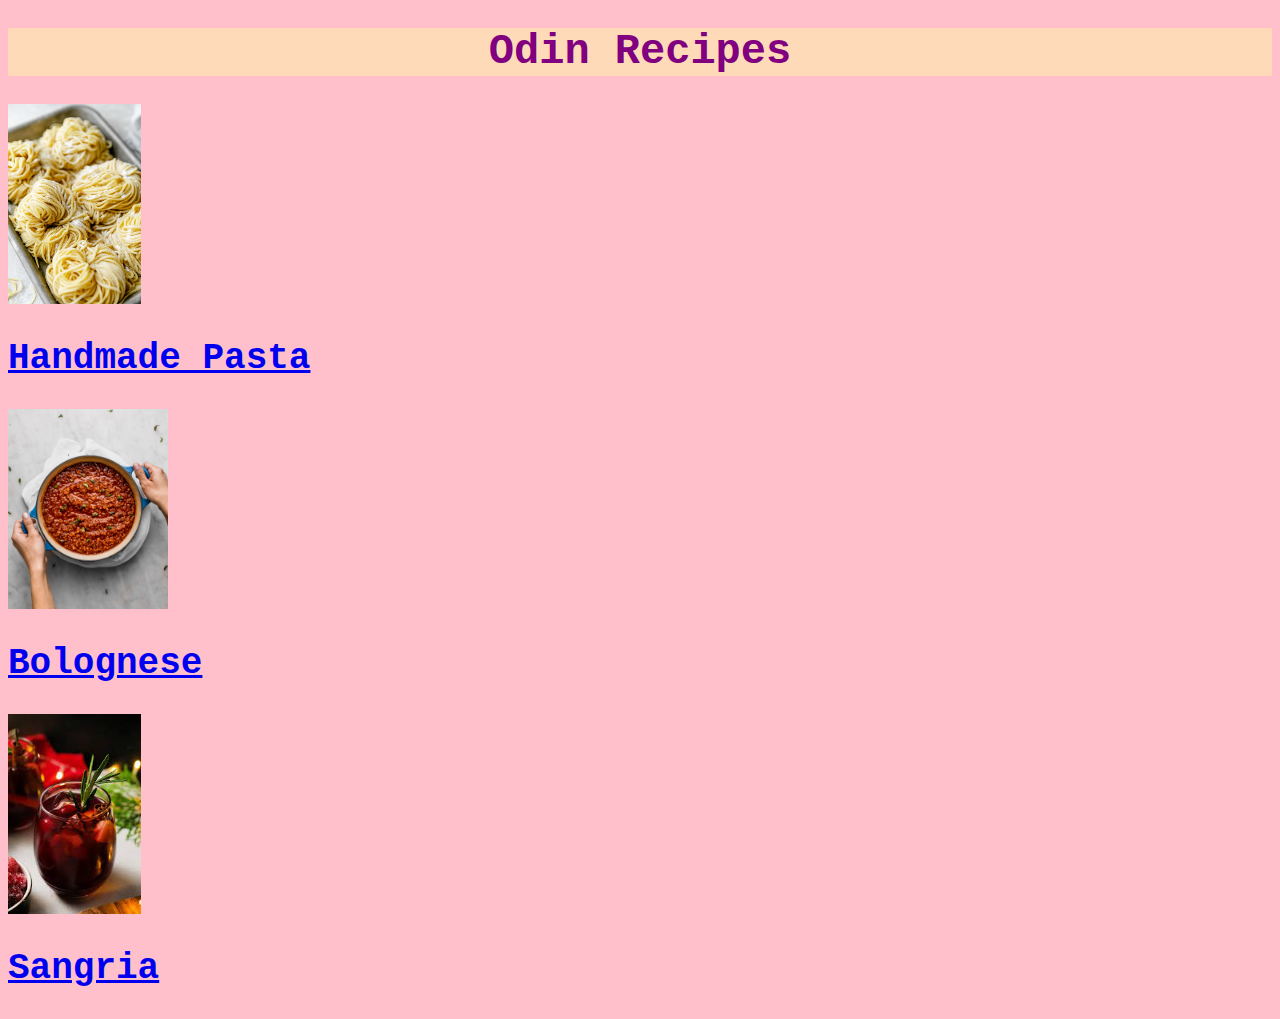
<file: index.html>
<!DOCTYPE html>
<html lang="en">
    <head>
        <meta charset="utf-8">
        <title>Odin Recipes</title>
        <link rel="stylesheet" href="./styles.css">
    </head>
    <body>
        <h1 class="title">Odin Recipes</h1>

    
        <img class="imgsize" src="./img/handmade-pasta.jpg">
            <h2 class="heading1"><a href="./recipes/pasta.html">Handmade Pasta</a></h2>


        <img class="imgsize" src="./img/bolognese.jpg">
            <h2 class="heading1"><a href="./recipes/bolognese.html">Bolognese</a></h2>


        <img class="imgsize" src="./img/sangria.jpg">
            <h2 class="heading1"><a href=./recipes/sangria.html>Sangria</a></h2>
    </body>

</html>
</file>
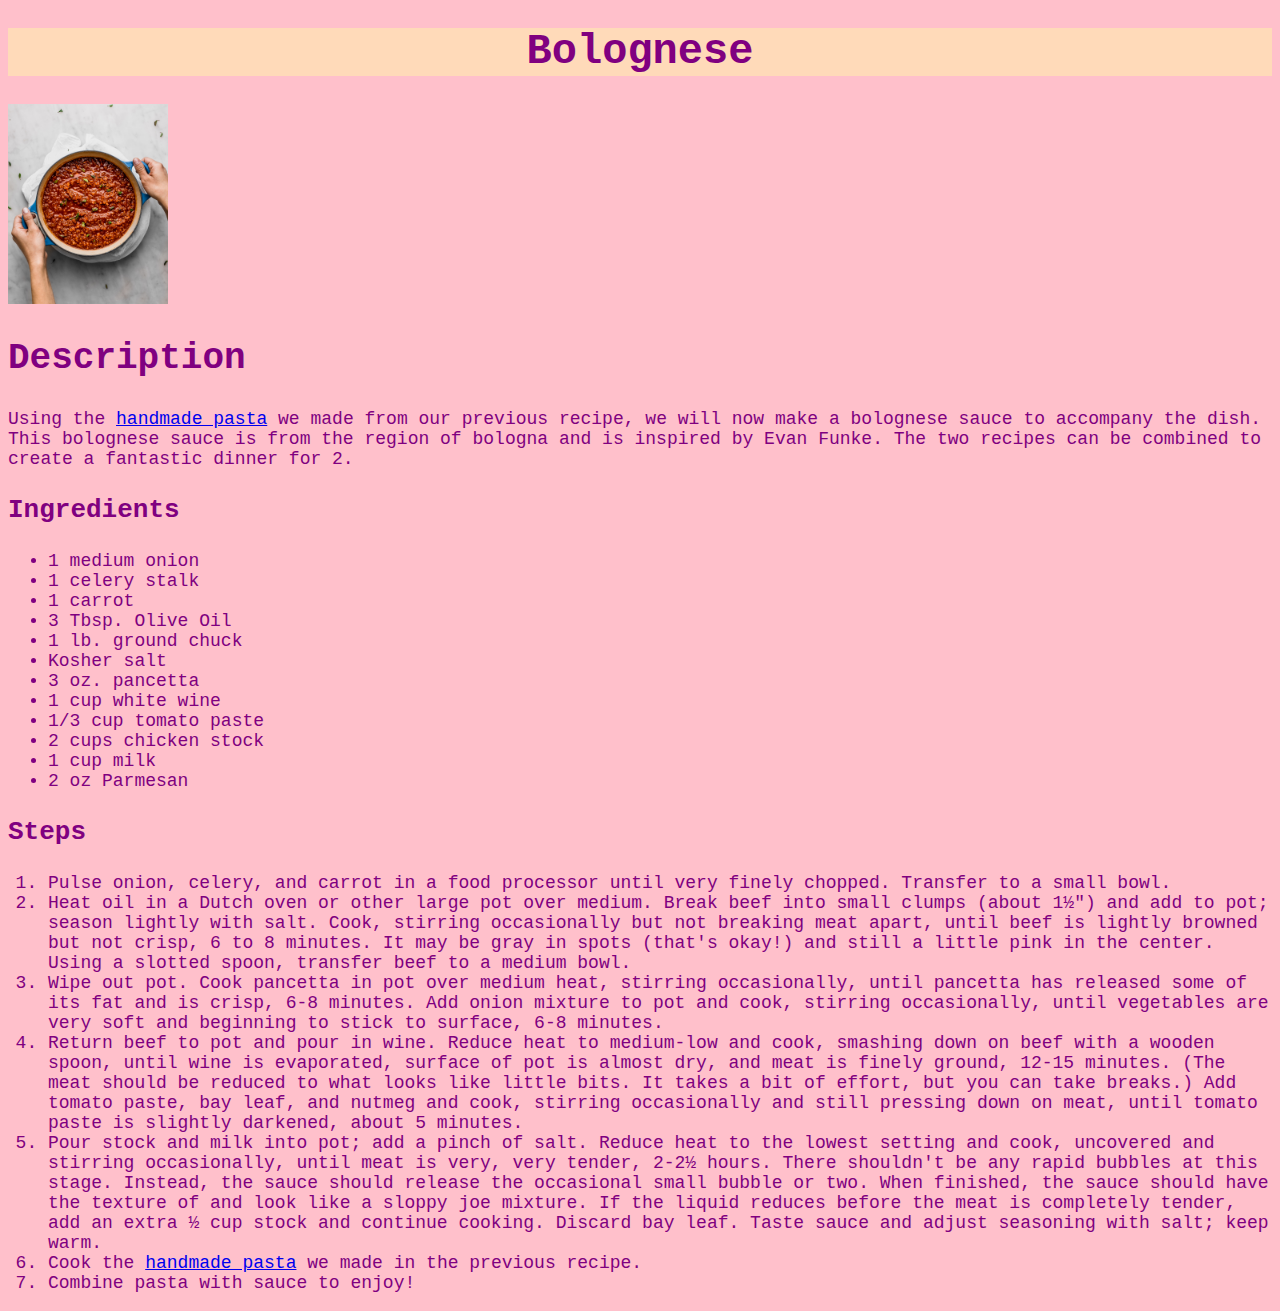
<file: recipes/bolognese.html>
<!DOCTYPE html>
<html lang="en">
<head>
    <meta charset="UTF-8">
    <meta http-equiv="X-UA-Compatible" content="IE=edge">
    <meta name="viewport" content="width=device-width, initial-scale=1.0">
    <title>Bolognese</title>
    <link rel="stylesheet" href="../styles.css">
</head>
<body>
    <h1 class="title">Bolognese</h1>
    <img class="imgsize" src="../img/bolognese.jpg" alt="tagliatelle in bolognese sauce">
    <h2 class="heading1">Description</h2>
    <p class="text">
        Using the <a href=./pasta.html>handmade pasta</a> we made from our previous recipe, we will now make a bolognese sauce to accompany the dish. This bolognese sauce is from the region of bologna and is inspired by Evan Funke. The two recipes can be combined to create a fantastic dinner for 2.
    </p>
    <h3 class="heading2">Ingredients</h3>
    <ul class="text">
        <li>1 medium onion</li>
        <li>1 celery stalk</li>
        <li>1 carrot</li>
        <li>3 Tbsp. Olive Oil</li>
        <li>1 lb. ground chuck</li>
        <li>Kosher salt</li>
        <li>3 oz. pancetta</li>
        <li>1 cup white wine</li>
        <li>1/3 cup tomato paste</li>
        <li>2 cups chicken stock</li>
        <li>1 cup milk</li>
        <li>2 oz Parmesan</li>
    </ul>
    <h3 class="heading2">Steps</h3>
    <ol class="text">
        <li>Pulse onion, celery, and carrot in a food processor until very finely chopped. Transfer to a small bowl.</li>
       
        <li>Heat oil in a Dutch oven or other large pot over medium. Break beef into small clumps (about 1½") and add to pot; season lightly with salt. Cook, stirring occasionally but not breaking meat apart, until beef is lightly browned but not crisp, 6 to 8 minutes. It may be gray in spots (that's okay!) and still a little pink in the center. Using a slotted spoon, transfer beef to a medium bowl.</li>
       
        <li>Wipe out pot. Cook pancetta in pot over medium heat, stirring occasionally, until pancetta has released some of its fat and is crisp, 6-8 minutes. Add onion mixture to pot and cook, stirring occasionally, until vegetables are very soft and beginning to stick to surface, 6-8 minutes.</li>
       
        <li>Return beef to pot and pour in wine. Reduce heat to medium-low and cook, smashing down on beef with a wooden spoon, until wine is evaporated, surface of pot is almost dry, and meat is finely ground, 12-15 minutes. (The meat should be reduced to what looks like little bits. It takes a bit of effort, but you can take breaks.) Add tomato paste, bay leaf, and nutmeg and cook, stirring occasionally and still pressing down on meat, until tomato paste is slightly darkened, about 5 minutes.</li>
       
        <li>Pour stock and milk into pot; add a pinch of salt. Reduce heat to the lowest setting and cook, uncovered and stirring occasionally, until meat is very, very tender, 2-2½ hours. There shouldn't be any rapid bubbles at this stage. Instead, the sauce should release the occasional small bubble or two. When finished, the sauce should have the texture of and look like a sloppy joe mixture. If the liquid reduces before the meat is completely tender, add an extra ½ cup stock and continue cooking. Discard bay leaf. Taste sauce and adjust seasoning with salt; keep warm.</li>

        <li>Cook the <a href=./pasta.html>handmade pasta</a> we made in the previous recipe.</li>

        <li>Combine pasta with sauce to enjoy!</li>
    </ol>
</body>
</html>
</file>
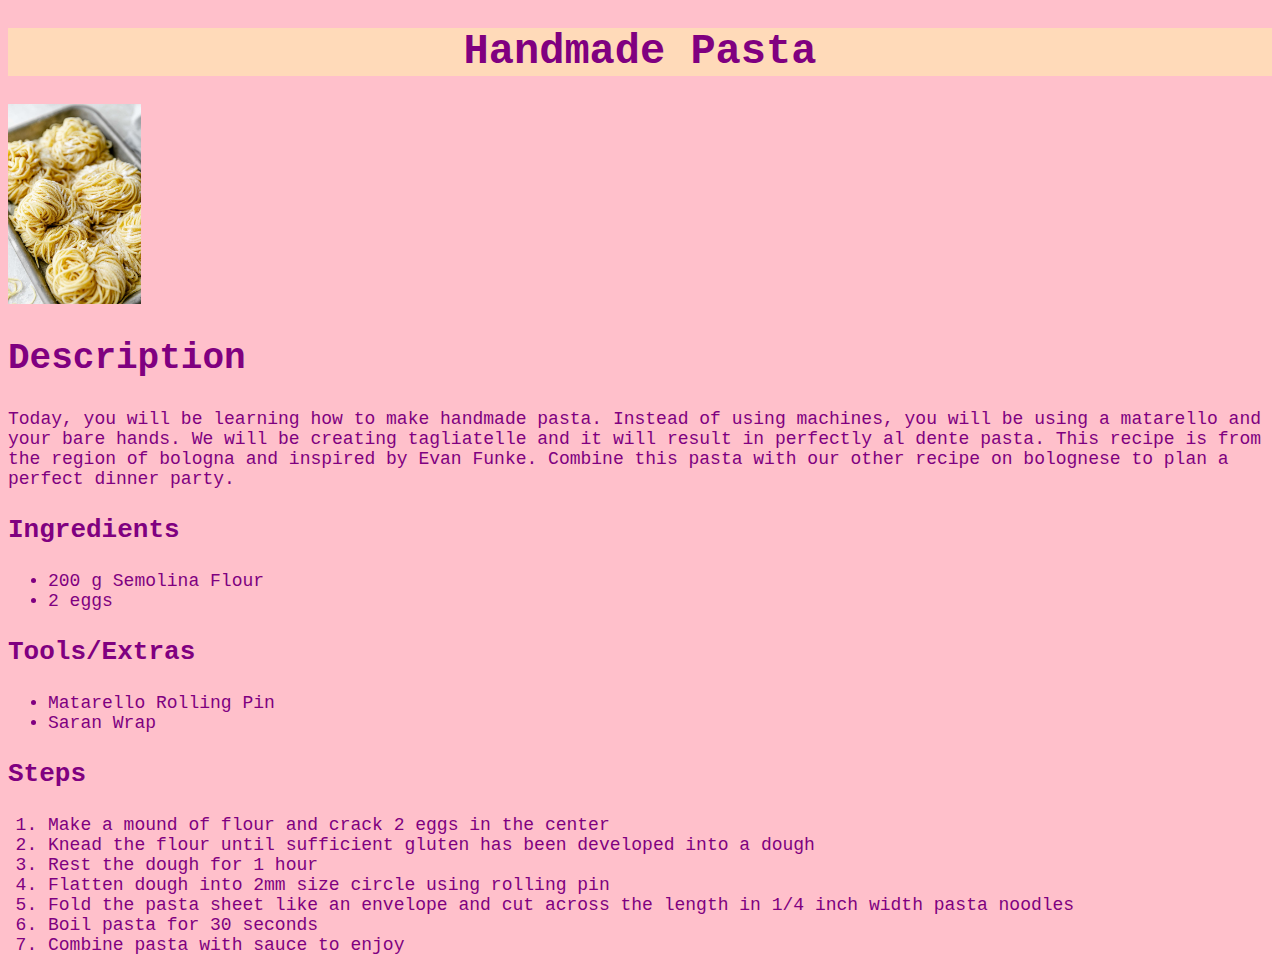
<file: recipes/pasta.html>
<!DOCTYPE html>
<html lang="en">
<head>
    <meta charset="UTF-8">
    <meta http-equiv="X-UA-Compatible" content="IE=edge">
    <meta name="viewport" content="width=device-width, initial-scale=1.0">
    <title>Pasta</title>
    <link rel="stylesheet" href="../styles.css">
</head>
<body>
    <h1 class="title">Handmade Pasta</h1>
    <img class="imgsize" src="../img/handmade-pasta.jpg" alt="picture of handmade spaghetti">
    <h2 class="heading1">Description</h2>
    <p class="text">
        Today, you will be learning how to make handmade pasta. Instead of using machines, you will be using a matarello and your bare hands. We will be creating tagliatelle and it will result in perfectly al dente pasta. This recipe is from the region of bologna and inspired by Evan Funke. Combine this pasta with our other recipe on bolognese to plan a perfect dinner party. 
    </p>
    <h3 class="heading2">Ingredients</h3>
    <ul class="text">
        <li>200 g Semolina Flour</li>
        <li>2 eggs</li>
    </ul>
    <h3 class="heading2">Tools/Extras</h3>
    <ul class="text">
        <li>Matarello Rolling Pin</li>
        <li>Saran Wrap</li>
    </ul>
    <h3 class="heading2">Steps</h3>
    <ol class="text">
        <li>Make a mound of flour and crack 2 eggs in the center</li>
        <li> Knead the flour until sufficient gluten has been developed into a dough</li>
        <li>Rest the dough for 1 hour</li>
        <li> Flatten dough into 2mm size circle using rolling pin</li>
        <li>Fold the pasta sheet like an envelope and cut across the length in 1/4 inch width pasta noodles</li>
        <li>Boil pasta for 30 seconds</li>
        <li>Combine pasta with sauce to enjoy</li>
    </ol>
</body>
</html>
</file>
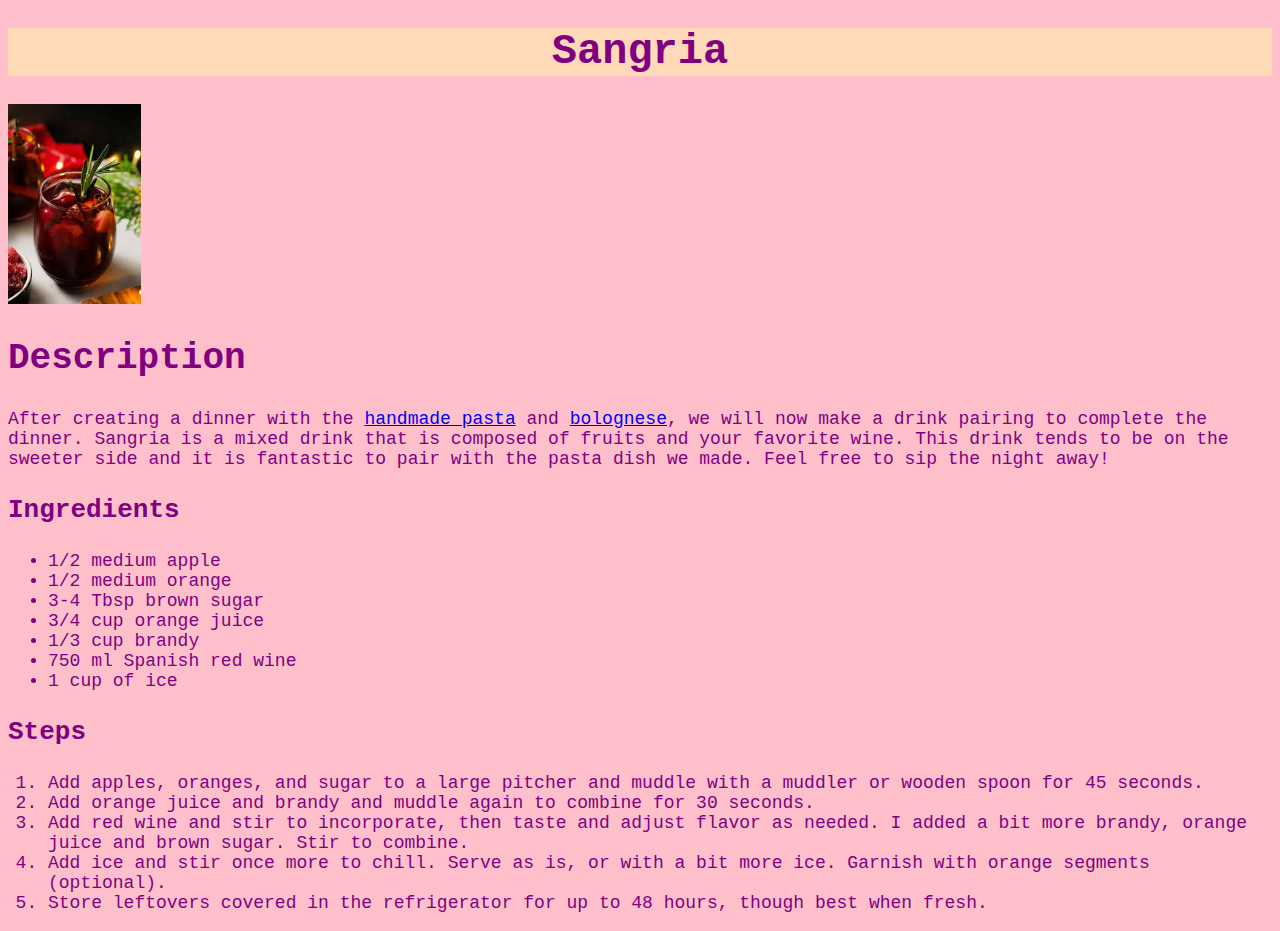
<file: recipes/sangria.html>
<!DOCTYPE html>
<html lang="en">
<head>
    <meta charset="UTF-8">
    <meta http-equiv="X-UA-Compatible" content="IE=edge">
    <meta name="viewport" content="width=device-width, initial-scale=1.0">
    <title>Sangria</title>
    <link rel="stylesheet" href="../styles.css">
</head>
<body>
    <h1 class="title">Sangria</h1>

    <img class ="imgsize" src="../img/sangria.jpg" alt="sangria drink in a wine glass">
    <h2 class="heading1">Description</h2>
     <p class="text">
        After creating a dinner with the <a href=./pasta.html>handmade pasta</a> and <a href=./bolognese.html>bolognese</a>, we will now make a drink pairing to complete the dinner. Sangria is a mixed drink that is composed of fruits and your favorite wine. This drink tends to be on the sweeter side and it is fantastic to pair with the pasta dish we made. Feel free to sip the night away!
     </p>

    <h3 class="heading2">Ingredients</h3>
      <ul class=text>
        <li>1/2 medium apple</li>
        <li>1/2 medium orange</li>
        <li>3-4 Tbsp brown sugar</li>
        <li>3/4 cup orange juice</li>
        <li>1/3 cup brandy</li>
        <li>750 ml Spanish red wine</li>
        <li>1 cup of ice</li>
     </ul>
    <h3 class="heading2">Steps</h3>
    <ol class="text">
        <li>Add apples, oranges, and sugar to a large pitcher and muddle with a muddler or wooden spoon for 45 seconds.</li>
       
        <li>Add orange juice and brandy and muddle again to combine for 30 seconds.</li>
       
        <li>Add red wine and stir to incorporate, then taste and adjust flavor as needed. I added a bit more brandy, orange juice and brown sugar. Stir to combine.</li>
       
        <li>Add ice and stir once more to chill. Serve as is, or with a bit more ice. Garnish with orange segments (optional).</li>
       
        <li>Store leftovers covered in the refrigerator for up to 48 hours, though best when fresh.
        </li>
    </ol>
</body>
</html>
</file>
<file: styles.css>
*{
    background-color: pink;
}

.title{
    color: purple;
    background-color: peachpuff;
    font-weight: 900;
    font-size: 42px;
    text-align: center;
    font-family: 'Courier New', Courier, monospace
}

.imgsize{
    height: 200px;
    width: auto;
}

.heading1,
.heading2,
.text{
    color: purple;
    font-family: 'Courier New', Courier, monospace
}

.heading1{
    font-size: 36px;
    font-weight: 800;
}

.heading2{
    font-size: 26px;
    font-weight: 700;
}

.text{
    font-size: 18px;
}
</file>
